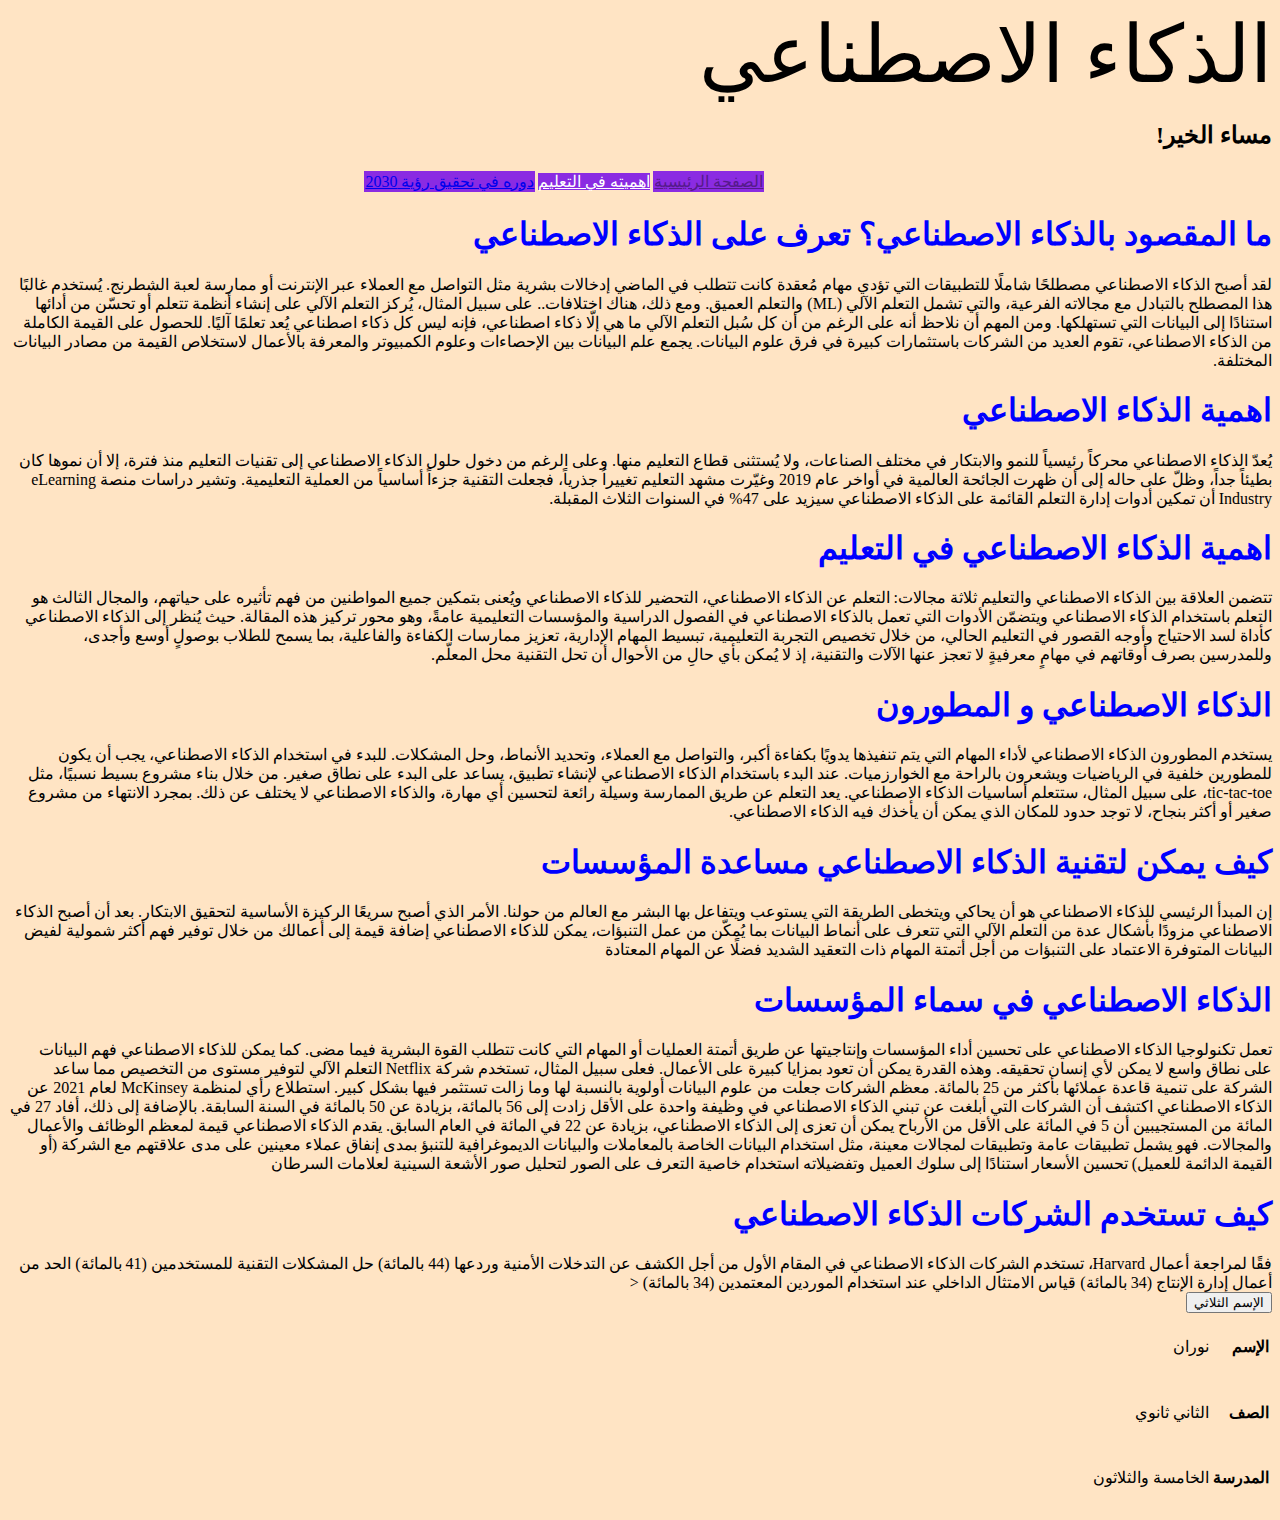
<file: index.html>
<!DOCTYPE HTML>
  <html dir="rtl" lang="AR"> 
    <head>
        <LITLE style="font-size: 5rem; font-style: bold;"> الذكاء الاصطناعي</LITLE>
        <meta charset="UTF-8" content="width=device-width, initial-scale=1">
       <script src="scripts.js"></script>
      </head>
      
     

      <body style="background-color:bisque;" onload="fun()">
     <h2 id="message">مرحبا</h2>

  <div id="col-1"></div>
  <div id="col-2"><div id="icon"></div>
</div>
</div>
      <table style="margin-right: 40%;">
        <tr>
          <td style="background-color: blueviolet; color: white;"><a href="">الصفحة الرئيسية</a></td>
          <td ><a href="#ai" style="background-color: blueviolet; color: white;"> اهميته في التعليم</a> </td>
          <td style="background-color: blueviolet; color: white;"><a href="https://www.youtube.com/watch?v=rem-1LVgxb4" >دوره في تحقيق رؤية 2030</a></td>
        </tr></table>
        <h1 style="color: blue;">ما المقصود بالذكاء الاصطناعي؟ تعرف على الذكاء الاصطناعي</h1>  
        لقد أصبح الذكاء الاصطناعي مصطلحًا شاملًا للتطبيقات التي تؤدي مهام مُعقدة كانت تتطلب في الماضي إدخالات بشرية مثل التواصل مع العملاء عبر الإنترنت أو ممارسة لعبة الشطرنج. يُستخدم غالبًا هذا المصطلح بالتبادل مع مجالاته الفرعية، والتي تشمل التعلم الآلي (ML) والتعلم العميق.
ومع ذلك، هناك اختلافات.. على سبيل المثال، يُركز التعلم الآلي على إنشاء أنظمة تتعلم أو تحسّن من أدائها استنادًا إلى البيانات التي تستهلكها. ومن المهم أن نلاحظ أنه على الرغم من أن كل سُبل التعلم الآلي ما هي إلّا ذكاء اصطناعي، فإنه ليس كل ذكاء اصطناعي يُعد تعلمًا آليًا.
للحصول على القيمة الكاملة من الذكاء الاصطناعي، تقوم العديد من الشركات باستثمارات كبيرة في فرق علوم البيانات. يجمع علم البيانات بين الإحصاءات وعلوم الكمبيوتر والمعرفة بالأعمال لاستخلاص القيمة من مصادر البيانات المختلفة.
<h1 style="color: blue;">اهمية الذكاء الاصطناعي</h1>
يُعدّ الذكاء الاصطناعي محركاً رئيسياً للنمو والابتكار في مختلف الصناعات، ولا يُستثنى قطاع التعليم منها. وعلى الرغم من دخول حلول الذكاء الاصطناعي إلى تقنيات التعليم منذ فترة، إلا أن نموها كان بطيئاً جداً، وظلّ على حاله إلى أن ظهرت الجائحة العالمية في أواخر عام 2019 وغيّرت مشهد التعليم تغييراُ جذرياً، فجعلت التقنية جزءاً أساسياً من العملية التعليمية. وتشير دراسات منصة eLearning Industry أن تمكين أدوات إدارة التعلم القائمة على الذكاء الاصطناعي سيزيد على 47% في السنوات الثلاث المقبلة.
<h1 id="ai" style="color: blue;">اهمية الذكاء الاصطناعي في التعليم</h1>
تتضمن العلاقة بين الذكاء الاصطناعي والتعليم ثلاثة مجالات: التعلم عن الذكاء الاصطناعي، التحضير للذكاء الاصطناعي ويُعنى بتمكين جميع المواطنين من فهم تأثيره على حياتهم، والمجال الثالث هو التعلم باستخدام الذكاء الاصطناعي ويتضمّن الأدوات التي تعمل بالذكاء الاصطناعي في الفصول الدراسية والمؤسسات التعليمية عامةً، وهو محور تركيز هذه المقالة. حيث يُنظر إلى الذكاء الاصطناعي كأداة لسد الاحتياج وأوجه القصور في التعليم الحالي، من خلال تخصيص التجربة التعليمية، تبسيط المهام الإدارية، تعزيز ممارسات الكفاءة والفاعلية، بما يسمح للطلاب بوصولٍ أوسع وأجدى، وللمدرسين بصرف أوقاتهم في مهامٍ معرفيةٍ لا تعجز عنها الآلات والتقنية، إذ لا يُمكن بأي حالِ من الأحوال أن تحل التقنية محل المعلّم.
<h1 style="color: blue;">الذكاء الاصطناعي و المطورون </h1> 
يستخدم المطورون الذكاء الاصطناعي لأداء المهام التي يتم تنفيذها يدويًا بكفاءة أكبر، والتواصل مع العملاء، وتحديد الأنماط، وحل المشكلات. للبدء في استخدام الذكاء الاصطناعي، يجب أن يكون للمطورين خلفية في الرياضيات ويشعرون بالراحة مع الخوارزميات.

عند البدء باستخدام الذكاء الاصطناعي لإنشاء تطبيق، يساعد على البدء على نطاق صغير. من خلال بناء مشروع بسيط نسبيًا، مثل tic-tac-toe، على سبيل المثال، ستتعلم أساسيات الذكاء الاصطناعي. يعد التعلم عن طريق الممارسة وسيلة رائعة لتحسين أي مهارة، والذكاء الاصطناعي لا يختلف عن ذلك. بمجرد الانتهاء من مشروع صغير أو أكثر بنجاح، لا توجد حدود للمكان الذي يمكن أن يأخذك فيه الذكاء الاصطناعي.
<h1 style="color: blue;">كيف يمكن لتقنية الذكاء الاصطناعي مساعدة المؤسسات</h1> 
إن المبدأ الرئيسي للذكاء الاصطناعي هو أن يحاكي ويتخطى الطريقة التي يستوعب ويتفاعل بها البشر مع العالم من حولنا. الأمر الذي أصبح سريعًا الركيزة الأساسية لتحقيق الابتكار. ‏‫بعد أن أصبح الذكاء الاصطناعي مزودًا بأشكال عدة من التعلم الآلي التي تتعرف على أنماط البيانات بما يُمكّن من عمل التنبؤات، يمكن للذكاء الاصطناعي إضافة قيمة إلى أعمالك من خلال
توفير فهم أكثر شمولية لفيض البيانات المتوفرة
الاعتماد على التنبؤات من أجل أتمتة المهام ذات التعقيد الشديد فضلًا عن المهام المعتادة
<h1 style="color: blue;">الذكاء الاصطناعي في سماء المؤسسات</h1> 
تعمل تكنولوجيا الذكاء الاصطناعي على تحسين أداء المؤسسات وإنتاجيتها عن طريق أتمتة العمليات أو المهام التي كانت تتطلب القوة البشرية فيما مضى. كما يمكن للذكاء الاصطناعي فهم البيانات على نطاق واسع لا يمكن لأي إنسان تحقيقه. وهذه القدرة يمكن أن تعود بمزايا كبيرة على الأعمال. فعلى سبيل المثال، تستخدم شركة Netflix التعلم الآلي لتوفير مستوى من التخصيص مما ساعد الشركة على تنمية قاعدة عملائها بأكثر من 25 بالمائة.

معظم الشركات جعلت من علوم البيانات أولوية بالنسبة لها وما زالت تستثمر فيها بشكل كبير. استطلاع رأي لمنظمة McKinsey لعام 2021 عن الذكاء الاصطناعي اكتشف أن الشركات التي أبلغت عن تبني الذكاء الاصطناعي في وظيفة واحدة على الأقل زادت إلى 56 بالمائة، بزيادة عن 50 بالمائة في السنة السابقة. بالإضافة إلى ذلك، أفاد 27 في المائة من المستجيبين أن 5 في المائة على الأقل من الأرباح يمكن أن تعزى إلى الذكاء الاصطناعي، بزيادة عن 22 في المائة في العام السابق.

يقدم الذكاء الاصطناعي قيمة لمعظم الوظائف والأعمال والمجالات. فهو يشمل تطبيقات عامة وتطبيقات لمجالات معينة، مثل

استخدام البيانات الخاصة بالمعاملات والبيانات الديموغرافية للتنبؤ بمدى إنفاق عملاء معينين على مدى علاقتهم مع الشركة (أو القيمة الدائمة للعميل)
تحسين الأسعار استنادًا إلى سلوك العميل وتفضيلاته
استخدام خاصية التعرف على الصور لتحليل صور الأشعة السينية لعلامات السرطان
<h1 style="color: blue;"> كيف تستخدم الشركات الذكاء الاصطناعي</h1>  
فقًا لمراجعة أعمال Harvard، تستخدم الشركات الذكاء الاصطناعي في المقام الأول من أجل

الكشف عن التدخلات الأمنية وردعها (44 بالمائة)
حل المشكلات التقنية للمستخدمين (41 بالمائة)
الحد من أعمال إدارة الإنتاج (34 بالمائة)
قياس الامتثال الداخلي عند استخدام الموردين المعتمدين (34 بالمائة)
<

<div class="card">
  <button id="myButton"> الإسم الثلاثي</button>
    <div class="container">
      <table>
    <tr>
      <td><h4>الإسم</h4> </td>
      <td>نوران </td>
    </tr>
    <tr>
      <td><h4>الصف</h4> </td>
      <td>الثاني ثانوي</td>
    </tr>
    <tr>
      <td><h4>المدرسة</h4> </td>
      <td>الخامسة والثلاثون</td>
    </tr>
  </table>
    </div>
  </div>

  
 </body>
  </html>
</file>
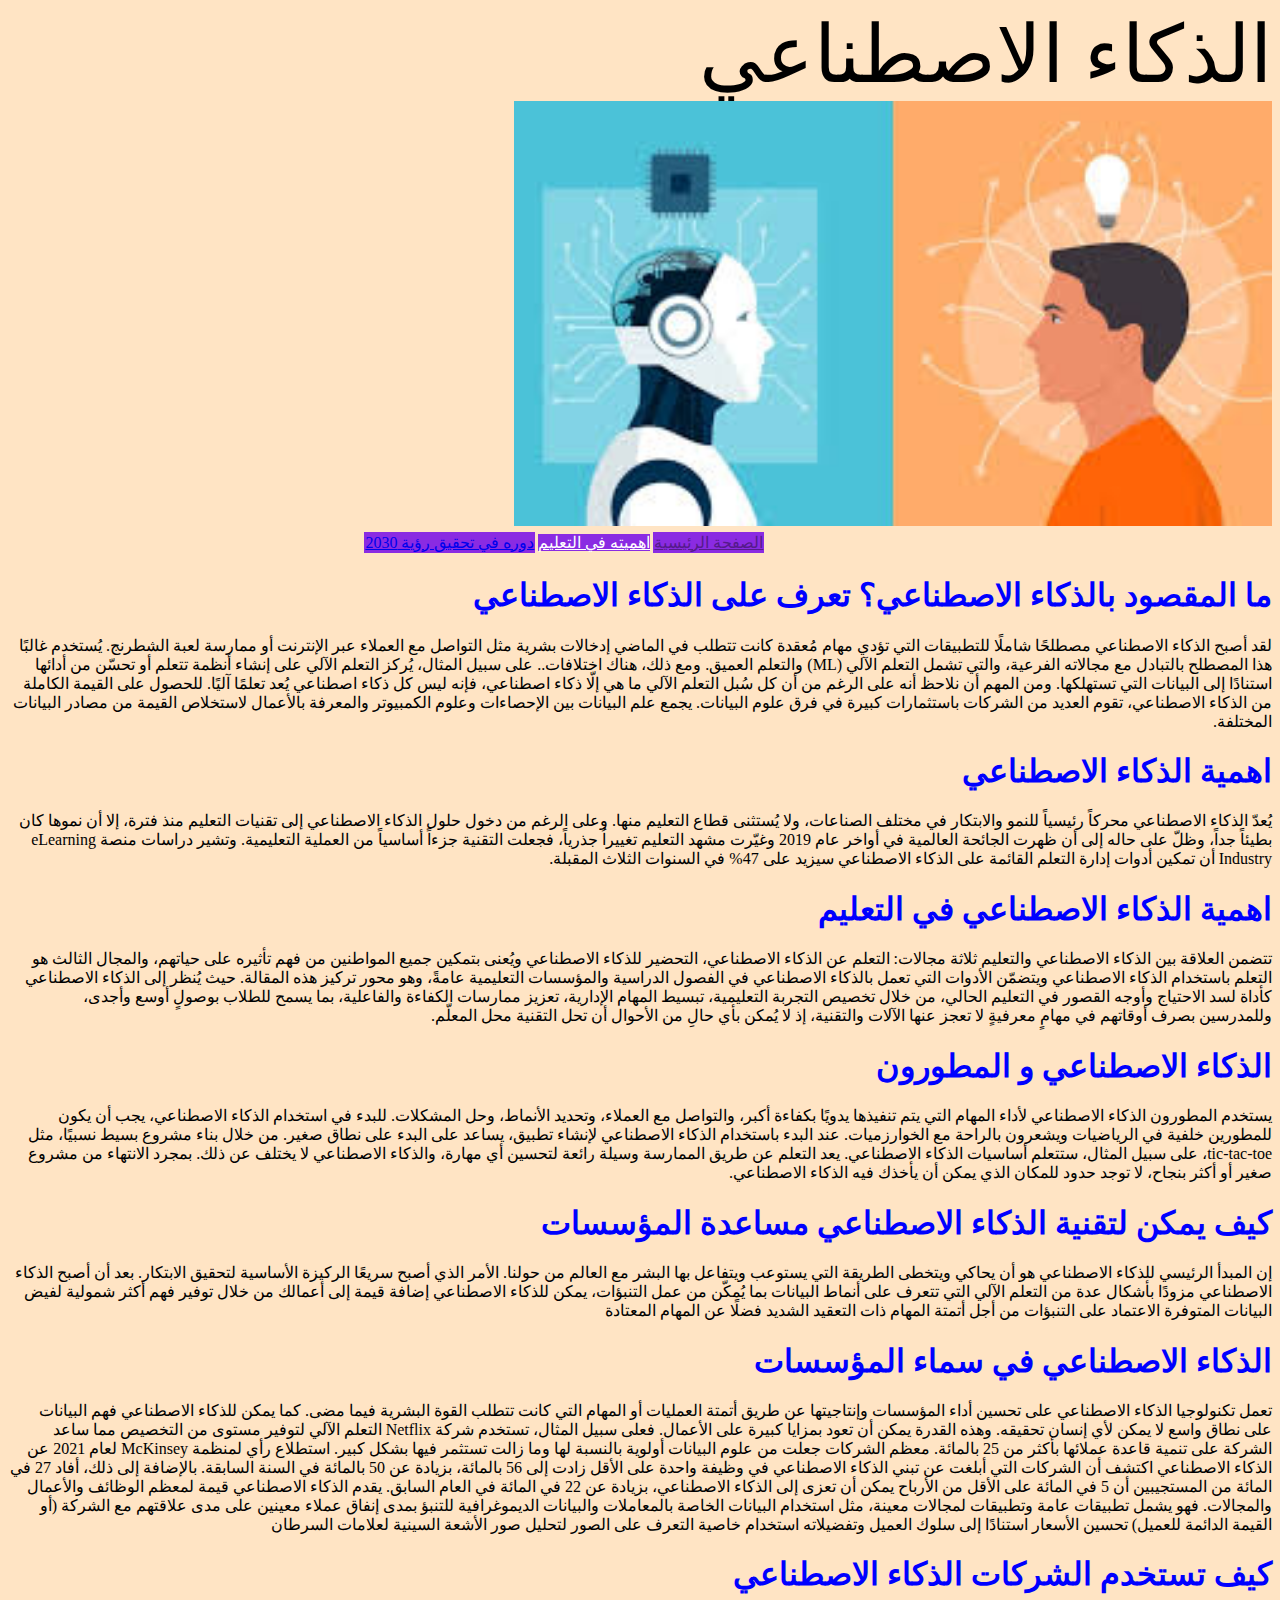
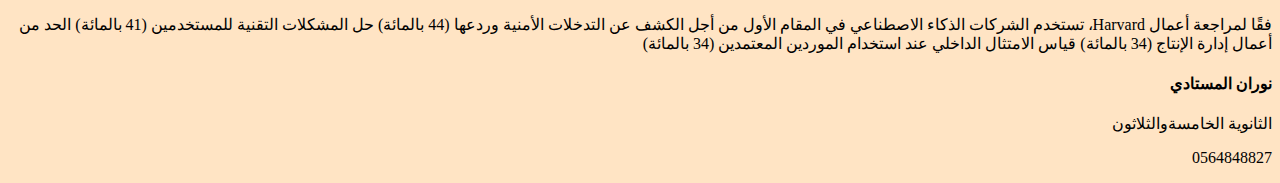
<file: nouran_almestady.html>
<!DOCTYPE HTML>
  <html dir="rtl" lang="AR"> 
    <head>
        <LITLE style="font-size: 5rem; font-style: bold;"> الذكاء الاصطناعي</LITLE>
        <meta charset="UTF-8">
      </head>
      <img src="ai_1.jpeg" alt="Avatar" style="width:60%">
      <body style="background-color:bisque;">
     
      <table style="margin-right: 40%;">
        <tr>
          <td style="background-color: blueviolet; color: white;"><a href="">الصفحة الرئيسية</a></td>
          <td ><a href="#ai" style="background-color: blueviolet; color: white;"> اهميته في التعليم</a> </td>
          <td style="background-color: blueviolet; color: white;"><a href="https://www.youtube.com/watch?v=rem-1LVgxb4" >دوره في تحقيق رؤية 2030</a></td>
        </tr></table>
        <h1 style="color: blue;">ما المقصود بالذكاء الاصطناعي؟ تعرف على الذكاء الاصطناعي</h1>  
        لقد أصبح الذكاء الاصطناعي مصطلحًا شاملًا للتطبيقات التي تؤدي مهام مُعقدة كانت تتطلب في الماضي إدخالات بشرية مثل التواصل مع العملاء عبر الإنترنت أو ممارسة لعبة الشطرنج. يُستخدم غالبًا هذا المصطلح بالتبادل مع مجالاته الفرعية، والتي تشمل التعلم الآلي (ML) والتعلم العميق.
ومع ذلك، هناك اختلافات.. على سبيل المثال، يُركز التعلم الآلي على إنشاء أنظمة تتعلم أو تحسّن من أدائها استنادًا إلى البيانات التي تستهلكها. ومن المهم أن نلاحظ أنه على الرغم من أن كل سُبل التعلم الآلي ما هي إلّا ذكاء اصطناعي، فإنه ليس كل ذكاء اصطناعي يُعد تعلمًا آليًا.
للحصول على القيمة الكاملة من الذكاء الاصطناعي، تقوم العديد من الشركات باستثمارات كبيرة في فرق علوم البيانات. يجمع علم البيانات بين الإحصاءات وعلوم الكمبيوتر والمعرفة بالأعمال لاستخلاص القيمة من مصادر البيانات المختلفة.
<h1 style="color: blue;">اهمية الذكاء الاصطناعي</h1>
يُعدّ الذكاء الاصطناعي محركاً رئيسياً للنمو والابتكار في مختلف الصناعات، ولا يُستثنى قطاع التعليم منها. وعلى الرغم من دخول حلول الذكاء الاصطناعي إلى تقنيات التعليم منذ فترة، إلا أن نموها كان بطيئاً جداً، وظلّ على حاله إلى أن ظهرت الجائحة العالمية في أواخر عام 2019 وغيّرت مشهد التعليم تغييراُ جذرياً، فجعلت التقنية جزءاً أساسياً من العملية التعليمية. وتشير دراسات منصة eLearning Industry أن تمكين أدوات إدارة التعلم القائمة على الذكاء الاصطناعي سيزيد على 47% في السنوات الثلاث المقبلة.
<h1 id="ai" style="color: blue;">اهمية الذكاء الاصطناعي في التعليم</h1>
تتضمن العلاقة بين الذكاء الاصطناعي والتعليم ثلاثة مجالات: التعلم عن الذكاء الاصطناعي، التحضير للذكاء الاصطناعي ويُعنى بتمكين جميع المواطنين من فهم تأثيره على حياتهم، والمجال الثالث هو التعلم باستخدام الذكاء الاصطناعي ويتضمّن الأدوات التي تعمل بالذكاء الاصطناعي في الفصول الدراسية والمؤسسات التعليمية عامةً، وهو محور تركيز هذه المقالة. حيث يُنظر إلى الذكاء الاصطناعي كأداة لسد الاحتياج وأوجه القصور في التعليم الحالي، من خلال تخصيص التجربة التعليمية، تبسيط المهام الإدارية، تعزيز ممارسات الكفاءة والفاعلية، بما يسمح للطلاب بوصولٍ أوسع وأجدى، وللمدرسين بصرف أوقاتهم في مهامٍ معرفيةٍ لا تعجز عنها الآلات والتقنية، إذ لا يُمكن بأي حالِ من الأحوال أن تحل التقنية محل المعلّم.
<h1 style="color: blue;">الذكاء الاصطناعي و المطورون </h1> 
يستخدم المطورون الذكاء الاصطناعي لأداء المهام التي يتم تنفيذها يدويًا بكفاءة أكبر، والتواصل مع العملاء، وتحديد الأنماط، وحل المشكلات. للبدء في استخدام الذكاء الاصطناعي، يجب أن يكون للمطورين خلفية في الرياضيات ويشعرون بالراحة مع الخوارزميات.

عند البدء باستخدام الذكاء الاصطناعي لإنشاء تطبيق، يساعد على البدء على نطاق صغير. من خلال بناء مشروع بسيط نسبيًا، مثل tic-tac-toe، على سبيل المثال، ستتعلم أساسيات الذكاء الاصطناعي. يعد التعلم عن طريق الممارسة وسيلة رائعة لتحسين أي مهارة، والذكاء الاصطناعي لا يختلف عن ذلك. بمجرد الانتهاء من مشروع صغير أو أكثر بنجاح، لا توجد حدود للمكان الذي يمكن أن يأخذك فيه الذكاء الاصطناعي.
<h1 style="color: blue;">كيف يمكن لتقنية الذكاء الاصطناعي مساعدة المؤسسات</h1> 
إن المبدأ الرئيسي للذكاء الاصطناعي هو أن يحاكي ويتخطى الطريقة التي يستوعب ويتفاعل بها البشر مع العالم من حولنا. الأمر الذي أصبح سريعًا الركيزة الأساسية لتحقيق الابتكار. ‏‫بعد أن أصبح الذكاء الاصطناعي مزودًا بأشكال عدة من التعلم الآلي التي تتعرف على أنماط البيانات بما يُمكّن من عمل التنبؤات، يمكن للذكاء الاصطناعي إضافة قيمة إلى أعمالك من خلال
توفير فهم أكثر شمولية لفيض البيانات المتوفرة
الاعتماد على التنبؤات من أجل أتمتة المهام ذات التعقيد الشديد فضلًا عن المهام المعتادة
<h1 style="color: blue;">الذكاء الاصطناعي في سماء المؤسسات</h1> 
تعمل تكنولوجيا الذكاء الاصطناعي على تحسين أداء المؤسسات وإنتاجيتها عن طريق أتمتة العمليات أو المهام التي كانت تتطلب القوة البشرية فيما مضى. كما يمكن للذكاء الاصطناعي فهم البيانات على نطاق واسع لا يمكن لأي إنسان تحقيقه. وهذه القدرة يمكن أن تعود بمزايا كبيرة على الأعمال. فعلى سبيل المثال، تستخدم شركة Netflix التعلم الآلي لتوفير مستوى من التخصيص مما ساعد الشركة على تنمية قاعدة عملائها بأكثر من 25 بالمائة.

معظم الشركات جعلت من علوم البيانات أولوية بالنسبة لها وما زالت تستثمر فيها بشكل كبير. استطلاع رأي لمنظمة McKinsey لعام 2021 عن الذكاء الاصطناعي اكتشف أن الشركات التي أبلغت عن تبني الذكاء الاصطناعي في وظيفة واحدة على الأقل زادت إلى 56 بالمائة، بزيادة عن 50 بالمائة في السنة السابقة. بالإضافة إلى ذلك، أفاد 27 في المائة من المستجيبين أن 5 في المائة على الأقل من الأرباح يمكن أن تعزى إلى الذكاء الاصطناعي، بزيادة عن 22 في المائة في العام السابق.

يقدم الذكاء الاصطناعي قيمة لمعظم الوظائف والأعمال والمجالات. فهو يشمل تطبيقات عامة وتطبيقات لمجالات معينة، مثل

استخدام البيانات الخاصة بالمعاملات والبيانات الديموغرافية للتنبؤ بمدى إنفاق عملاء معينين على مدى علاقتهم مع الشركة (أو القيمة الدائمة للعميل)
تحسين الأسعار استنادًا إلى سلوك العميل وتفضيلاته
استخدام خاصية التعرف على الصور لتحليل صور الأشعة السينية لعلامات السرطان
<h1 style="color: blue;"> كيف تستخدم الشركات الذكاء الاصطناعي</h1>  
فقًا لمراجعة أعمال Harvard، تستخدم الشركات الذكاء الاصطناعي في المقام الأول من أجل

الكشف عن التدخلات الأمنية وردعها (44 بالمائة)
حل المشكلات التقنية للمستخدمين (41 بالمائة)
الحد من أعمال إدارة الإنتاج (34 بالمائة)
قياس الامتثال الداخلي عند استخدام الموردين المعتمدين (34 بالمائة)


<div class="card">
    
    <div class="container">
      <h4><b>نوران المستادي</b></h4>
      <p>الثانوية الخامسةوالثلاثون</p>
      <p>0564848827</p>
    </div>
  </div>
 </body>
  </html>
</file>
